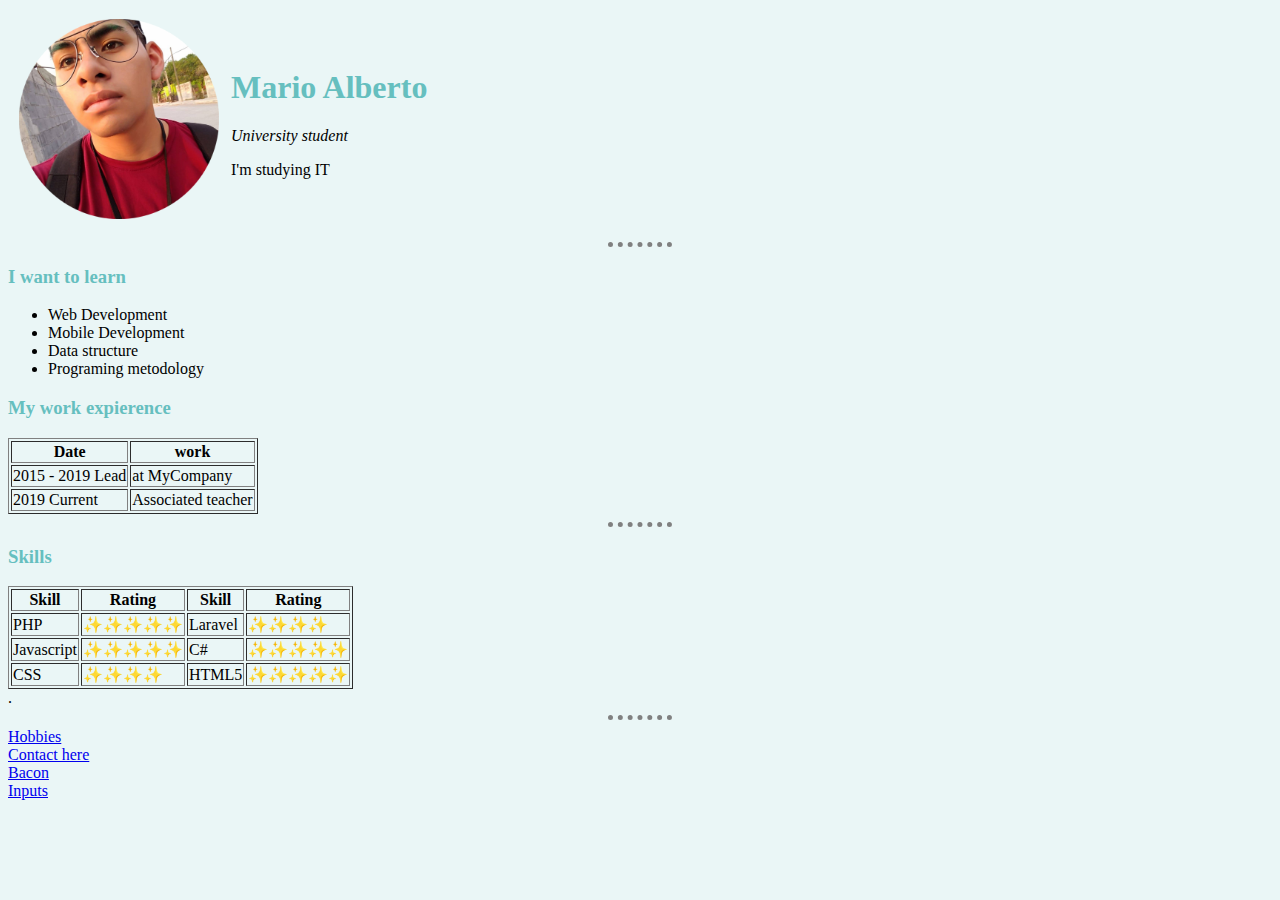
<file: index.html>
﻿<!DOCTYPE html>
<html>
<head>
    <meta charset="utf-8" />
    <title>Welcome</title>
    <link href="style.css" rel="stylesheet" />
    
</head>
<body>
    <table cellspacing="10">
        <tr>
            <td><img src="alberto-circle.png" height="200" alt- /></td>
            <td>
                <h1>Mario Alberto</h1>
                <p><em>University student</em></p>
                <p>I'm studying IT</p>
            </td>
        </tr>
    </table>


    <hr />
    <h3>I want to learn</h3>
    <ul>
        <li>Web Development</li>
        <li>Mobile Development</li>
        <li>Data structure</li>
        <li>Programing metodology</li>
    </ul>
    <h3>My work expierence</h3>
    <table border="1">
        <thead>
            <tr>
                <th>Date</th>
                <th>work</th>
            </tr>
        </thead>
        <tbody>
            <tr>
                <td>2015 - 2019 Lead</td>
                <td>at MyCompany</td>
            </tr>
            <tr>
                <td>2019 Current</td>
                <td>Associated teacher</td>
            </tr>

        </tbody>
    </table>
    <hr />
    <h3>Skills</h3>
    <table border="1">
        <thead>
            <tr>
                <th>Skill</th>
                <th>Rating</th>
                <th>Skill</th>
                <th>Rating</th>
            </tr>
        </thead>
        <tbody>
            <tr>
                <td>PHP</td>
                <td>✨✨✨✨✨</td>
                <td>Laravel</td>
                <td>✨✨✨✨</td>
            </tr>

            <tr>
                <td>Javascript</td>
                <td>✨✨✨✨✨</td>
                <td>C#</td>
                <td>✨✨✨✨✨</td>
            </tr>

            <tr>
                <td>CSS</td>
                <td>✨✨✨✨</td>
                <td>HTML5</td>
                <td>✨✨✨✨✨</td>
            </tr>

        </tbody>
    </table>

    .    <hr />
    <a href="Hobbies.html">Hobbies</a><br />
    <a href="Contact.html">Contact  here</a><br />
    
    <a href="index3.html">Bacon</a><br />
    <a href="Inputs.html">Inputs</a><br />

</body>
</html>
</file>
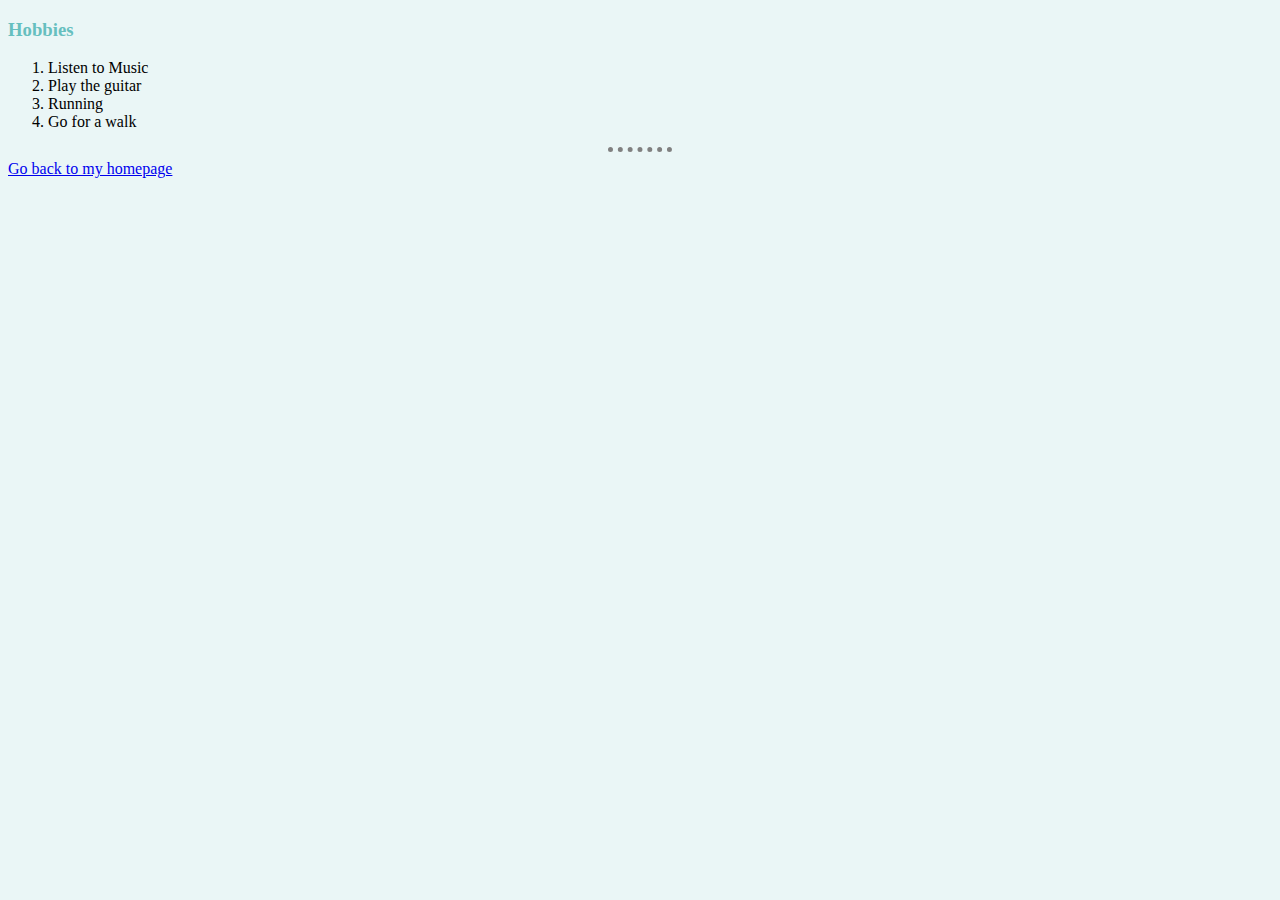
<file: Hobbies.html>
﻿<!DOCTYPE html>
<html>
<head>
    <meta charset="utf-8" />
    <title>Hobbies</title>
    <link href="style.css" rel="stylesheet" />
</head>
<body>
    <h3>Hobbies</h3>
    <ol>
        <li>Listen to Music</li>
        <li>Play the guitar</li>
        <li>Running</li>
        <li>Go for a walk</li>
    </ol>
    <hr />
    <a href="index.html">Go back to my homepage</a>
</body>
</html>
</file>
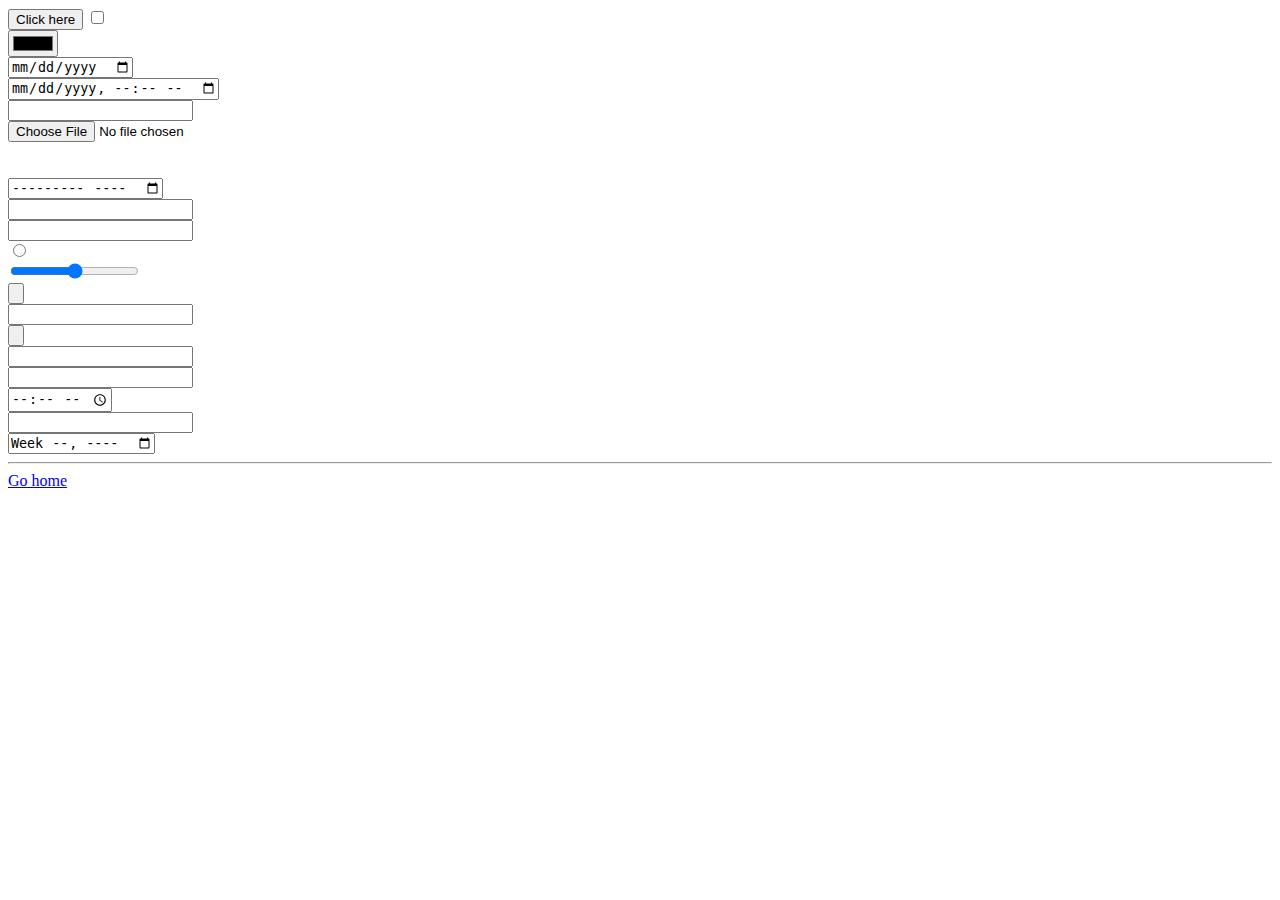
<file: Inputs.html>
﻿<!DOCTYPE html>
<html>
<head>
    <meta charset="utf-8" />
    <title>Inputs</title>
</head>
<body>
    <input type="button" value="Click here" />
    <input type="checkbox" value="" /><br />
    <input type="color" value="" /><br />
    <input type="date" value="" /><br />
    <input type="datetime-local" value="" /><br />
    <input type="email" value="" /><br />
    <input type="file" value="" /><br />
    <input type="hidden" value="" /><br />
    <input type="image" value="" /><br />
    <input type="month" value="" /><br />
    <input type="number" value="" /><br />
    <input type="password" value=""/><br />
    <input type="radio"value="" /><br />
    <input type="range" value="" /><br />
    <input type="reset" value="" /><br />
    <input type="search" value="" /><br />
    <input type="submit" value="" /><br />
    <input type="tel" value="" /><br />
    <input type="text" value="" /><br />
    <input type="time" value="" /><br />
    <input type="url" value="" /><br />
    <input type="week" value="" /><br />
    <hr />
                                  <a href="index.html">Go  home</a>

</body>
</html>
</file>
<file: style.css>
﻿body
{
    background-color: #EAF6F6;
}

hr {
    border-style: none;
    border-top-style: dotted;
    border-width: 5px;
    border-color: grey;
    width: 5%;
}

h1 {
    color: #66BFBF;
}
h3 {
    color: #66BFBF;
}
</file>
